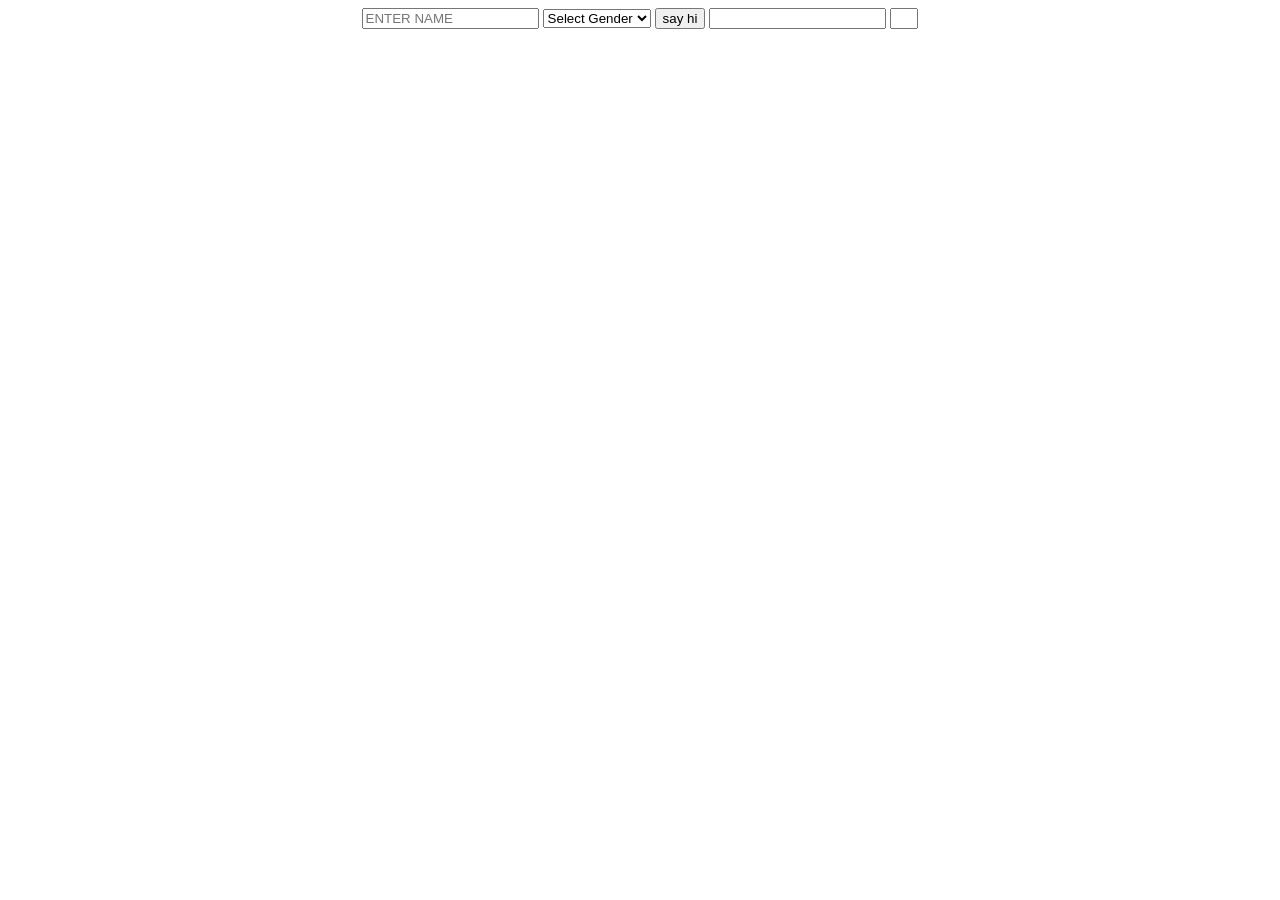
<file: DOM/Greeting/index.html>
<!doctype html>
<html lang="en">
  <head>
    <meta charset="UTF-8" />
    <meta name="viewport" content="width=device-width, initial-scale=1.0" />
    <title>Document</title>
    <link rel="stylesheet" href="style.css" />
    <script src="script.js"></script>
  </head>

  <body>
    <div class="container">
      <form>
        <input type="text" id="name" placeholder="ENTER NAME" />
        <select id="gender">
          <option value="Select Gender">Select Gender</option>
          <option value="male">Male</option>
          <option value="female">Female</option>
        </select>
        <button type="button" onclick="greet()">say hi</button>

        <input type="text" id="result" />
        <input class="form-control" type="text" id="result2" />
      </form>
    </div>
    <script src="script.js"></script>
  </body>
</html>
</file>
<file: DOM/Greeting/style.css>
.container {
  length: 100%;
  display: flex;
  justify-content: center;
}
.form-control {
  width: 20px;
}
</file>
